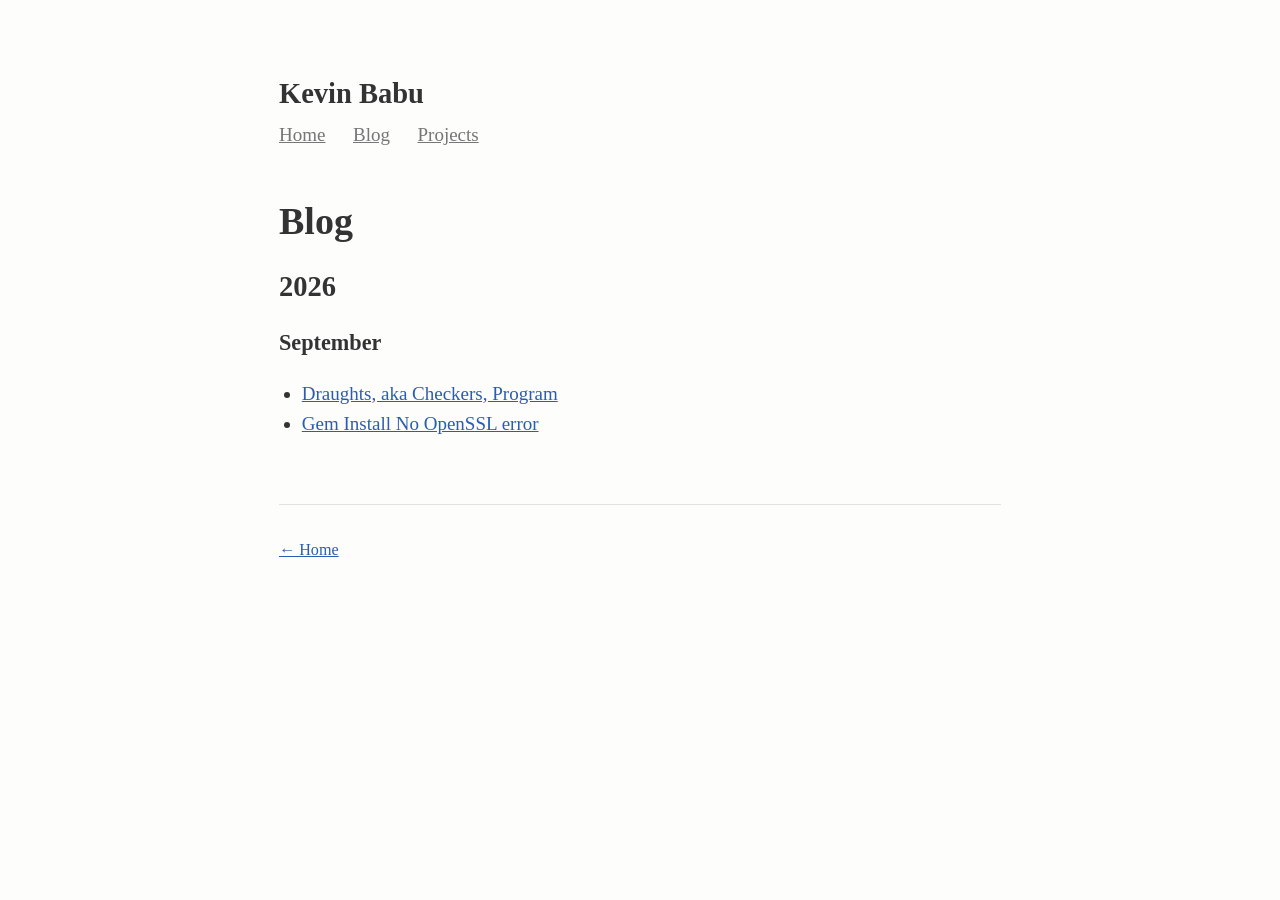
<file: blog/index.html>
<!doctype html>
<html lang="en">
  <head>
    <meta charset="utf-8" />
    <meta name="viewport" content="width=device-width, initial-scale=1" />
    <title>Blog — Kevin Babu</title>
    <link rel="stylesheet" href="../style.css" />
  </head>
  <body>
    <header>
      <h1><a href="../index.html">Kevin Babu</a></h1>
      <nav>
        <a href="../index.html">Home</a>
        <a href="index.html">Blog</a>
        <a href="../projects/index.html">Projects</a>
      </nav>
    </header>

    <main>
      <h1>Blog</h1>

      <!-- Newest year first, newest month first within a year, newest post first within a month. -->

      <h2>2026</h2>

      <h3>September</h3>
      <ul>
        <li><a href="2026/09/draughts.html">Draughts, aka Checkers, Program</a></li>
        <li><a href="2026/09/gem-install-no-openssl.html">Gem Install No OpenSSL error</a></li>
      </ul>
    </main>

    <footer>
      <p><a href="../index.html">&larr; Home</a></p>
    </footer>
  </body>
</html>
</file>
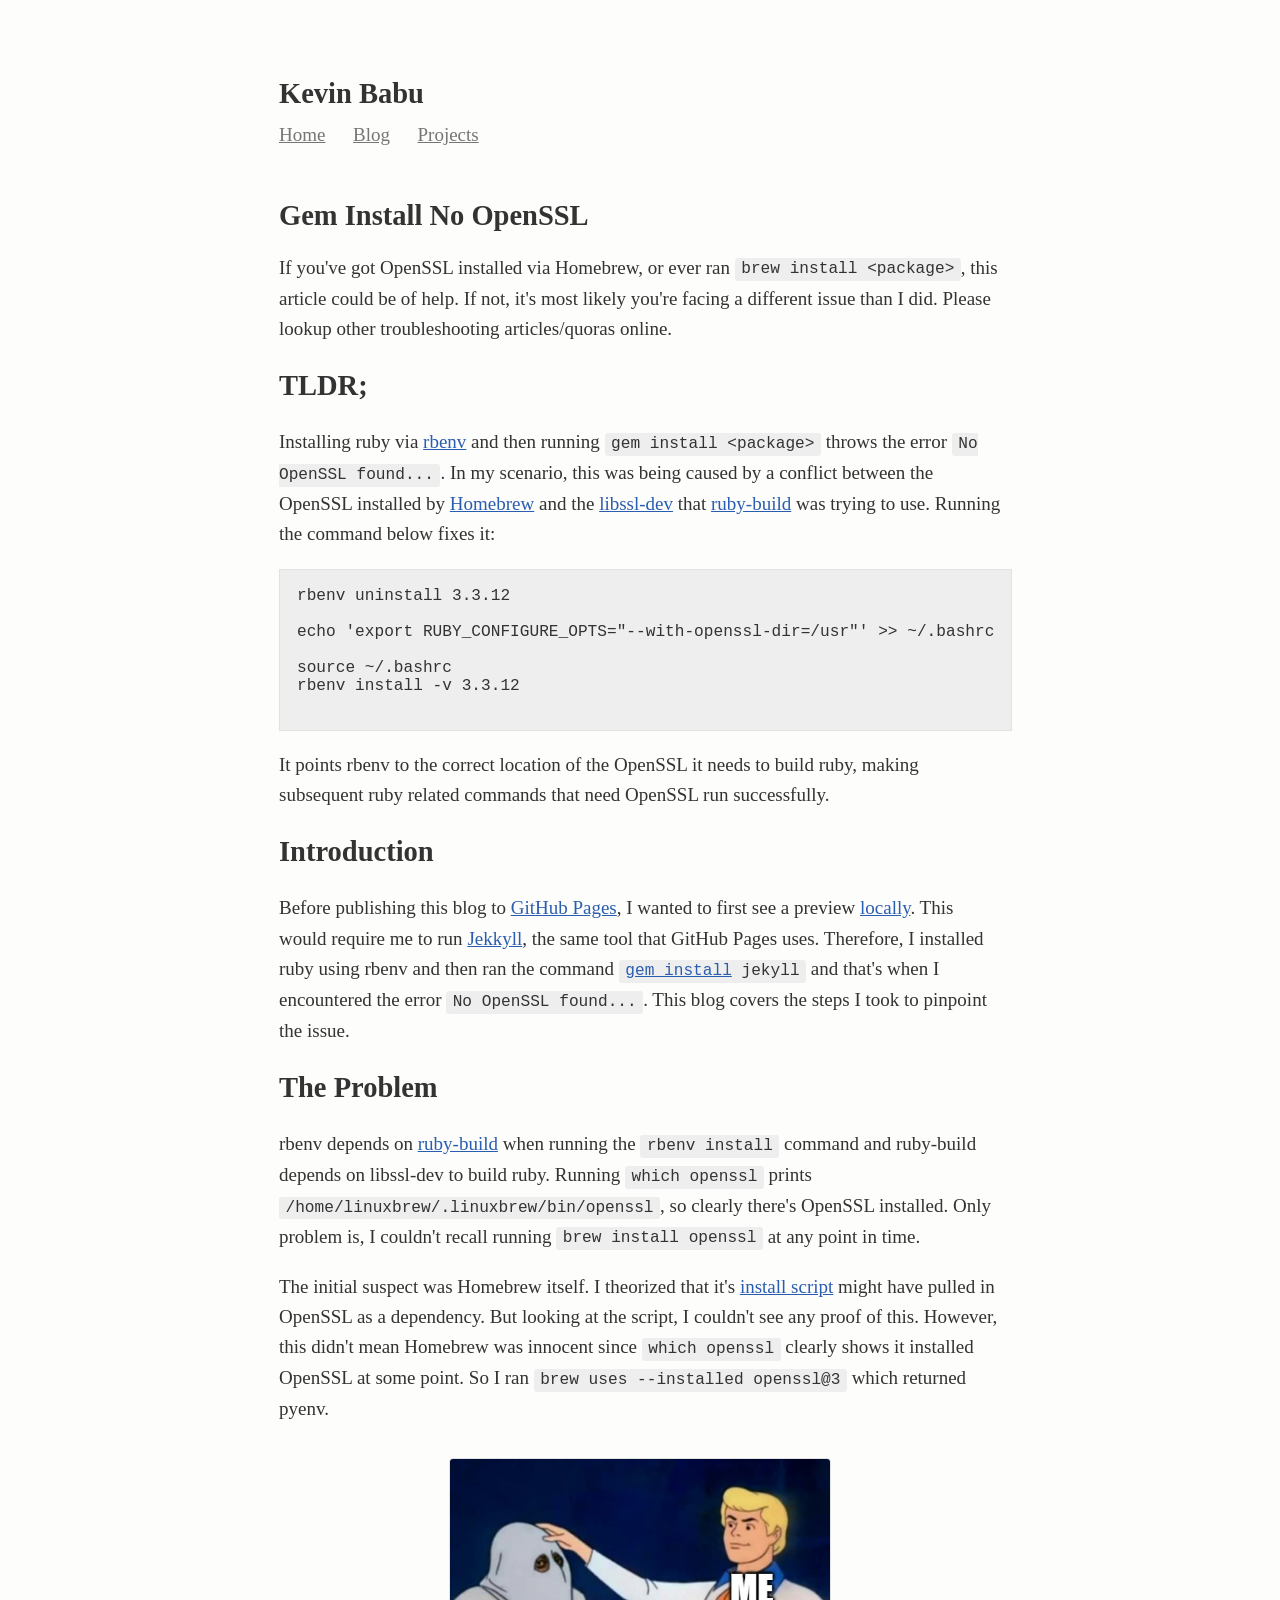
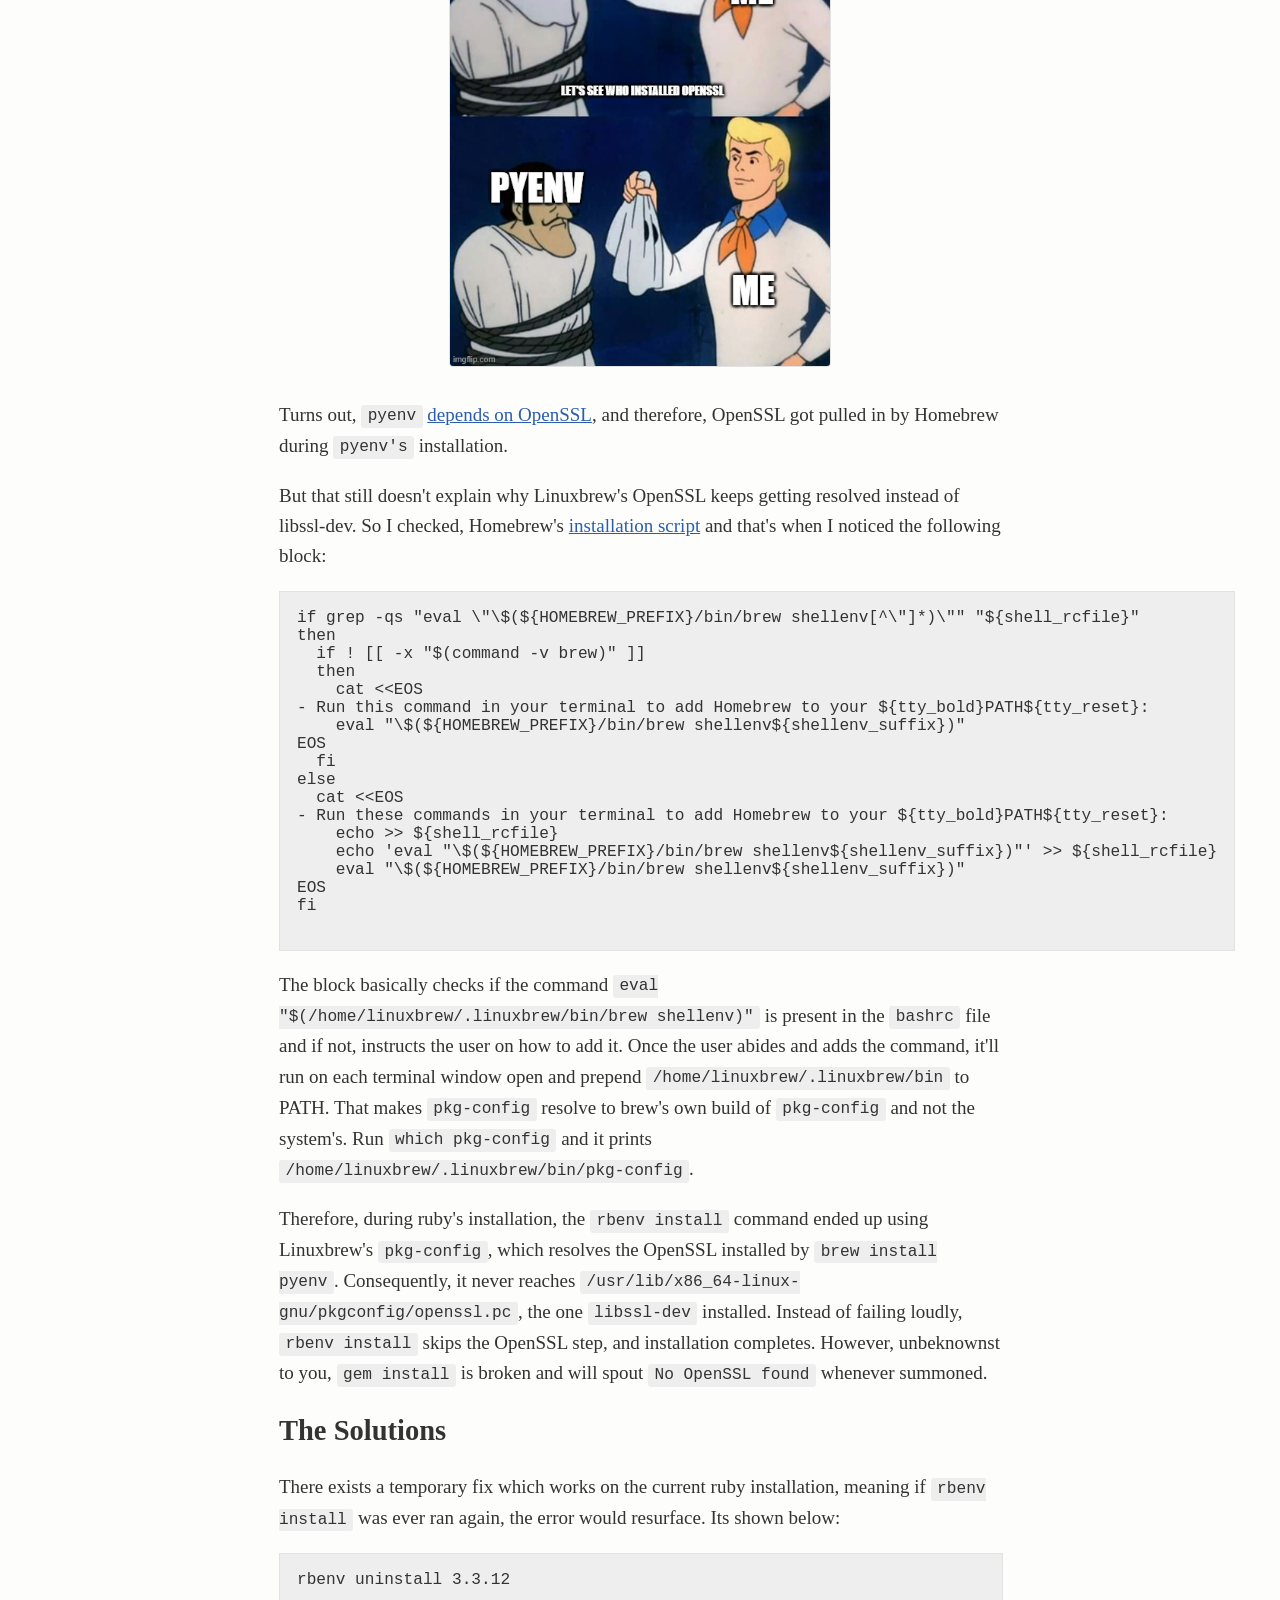
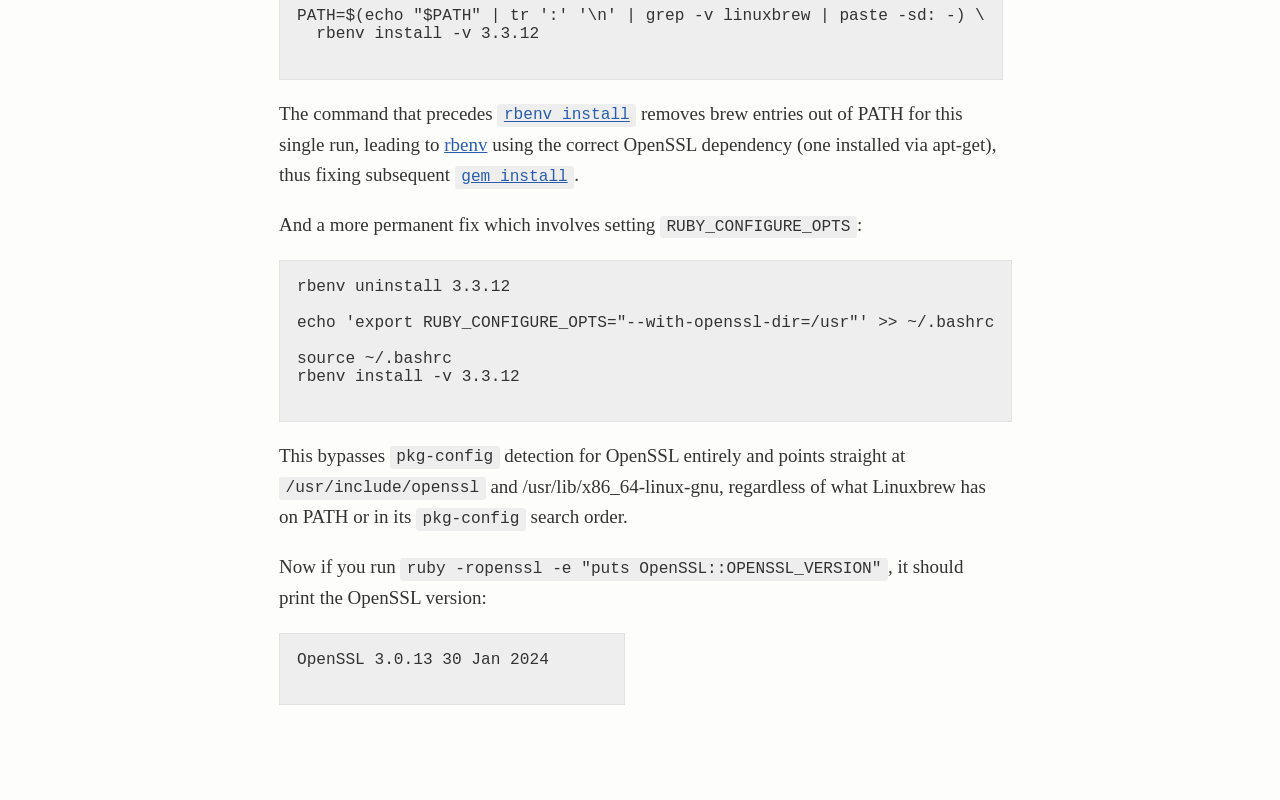
<file: blog/2026/09/gem-install-no-openssl.html>
<!DOCTYPE html>
<html lang="en">

<head>
    <meta charset="UTF-8">
    <meta name="viewport" content="width=device-width, initial-scale=1.0">
    <title>Gem Install No OpenSSL</title>
    <link rel="stylesheet" href="/style.css">
</head>

<body>
    <header>
        <h1><a href="/index.html">Kevin Babu</a></h1>
        <nav>
            <a href="/index.html">Home</a>
            <a href="/blog/index.html">Blog</a>
            <a href="/projects/index.html">Projects</a>
        </nav>
    </header>

    <main>
        <article>
            <h1>Gem Install No OpenSSL</h1>

            <p>If you've got OpenSSL installed via Homebrew, or ever ran <code>brew install &lt;package&gt;</code>, this
                article could be of help. If not, it's most likely you're facing a different issue than I did. Please
                lookup
                other troubleshooting articles/quoras online.</p>
            <div id="tldr">
                <h2>TLDR;</h2>
                <p>
                    Installing ruby via <a href="https://github.com/rbenv/rbenv" target="_blank">rbenv</a> and then
                    running <code>gem install &lt;package&gt;</code> throws the
                    error
                    <code>No OpenSSL found...</code>. In my scenario, this was being caused
                    by a conflict between the OpenSSL installed by <a href="https://brew.sh/"
                        target="_blank">Homebrew</a>
                    and the <a href="https://github.com/rbenv/ruby-build/wiki#ubuntudebianmint">libssl-dev</a> that
                    <a href="https://github.com/rbenv/ruby-build#readme" target="_blank">ruby-build</a> was trying to
                    use. Running the command below fixes it:
                <table class="codebox">
                    <tbody>
                        <tr>
                            <td>
                                <pre>
rbenv uninstall 3.3.12

echo 'export RUBY_CONFIGURE_OPTS="--with-openssl-dir=/usr"' >> ~/.bashrc

source ~/.bashrc
rbenv install -v 3.3.12
                                    </pre>
                            </td>
                        </tr>
                    </tbody>
                </table>
                <p>
                    It points rbenv to the correct location of the OpenSSL it needs to build ruby, making subsequent
                    ruby
                    related commands that need OpenSSL run successfully.
                </p>
            </div>

            <div>
                <h2>Introduction</h2>
                <p>
                    Before publishing this blog to <a href="https://docs.github.com/en/pages" target="_blank">GitHub
                        Pages</a>, I wanted to first see a preview <a
                        href="https://docs.github.com/en/pages/setting-up-a-github-pages-site-with-jekyll/testing-your-github-pages-site-locally-with-jekyll"
                        target="_blank">locally</a>. This would require me to run
                    <a href="https://jekyllrb.com/" target="_blank">Jekkyll</a>, the same tool that GitHub Pages uses.
                    Therefore, I installed ruby using rbenv and then ran the command
                    <code><a href="https://guides.rubygems.org/command-reference/#gem-install" target="_blank">gem install</a> jekyll</code>
                    and that's when I encountered the error
                    <code>No OpenSSL found...</code>.
                    This blog covers the steps I took to pinpoint the issue.
                </p>
            </div>
            <div>
                <h2>The Problem</h2>
                <p>
                    rbenv depends on <a href="https://github.com/rbenv/ruby-build#readme" target="_blank">ruby-build</a>
                    when running the <code>rbenv install</code> command and ruby-build depends on
                    libssl-dev to build ruby. Running <code>which openssl</code> prints
                    <code>/home/linuxbrew/.linuxbrew/bin/openssl</code>, so clearly there's OpenSSL installed. Only
                    problem is, I
                    couldn't recall running <code>brew install openssl</code> at any point in time.
                </p>
                <p>
                    The initial suspect was Homebrew itself. I theorized that it's <a
                        href="https://raw.githubusercontent.com/Homebrew/install/HEAD/install.sh"
                        target="_blank">install script</a> might have pulled in OpenSSL as a dependency.
                    But looking at the script, I couldn't see any proof of this. However, this didn't mean
                    Homebrew was innocent since <code>which openssl</code> clearly shows it installed OpenSSL
                    at some point. So I ran <code>brew uses --installed openssl@3</code> which returned pyenv.
                </p>
                <img src="pyenv_scooby_doo.jpg" alt="reveal culprit as pyenv" class="centered-img" style="width: 20em;">
                <p>
                    Turns out, <code>pyenv</code> <a href="https://formulae.brew.sh/formula/pyenv"
                        target="_blank">depends on
                        OpenSSL</a>, and therefore, OpenSSL got pulled in by Homebrew during <code>pyenv's</code>
                    installation.
                </p>
                <p>But that still doesn't explain why Linuxbrew's OpenSSL keeps getting resolved instead of
                    libssl-dev. So I checked, Homebrew's <a
                        href="https://raw.githubusercontent.com/Homebrew/install/HEAD/install.sh"
                        target="_blank">installation script</a> and that's when I noticed the following block:</p>
                <table class="codebox">
                    <tbody>
                        <tr>
                            <td>
                                <pre>
if grep -qs "eval \"\$(${HOMEBREW_PREFIX}/bin/brew shellenv[^\"]*)\"" "${shell_rcfile}"
then
  if ! [[ -x "$(command -v brew)" ]]
  then
    cat &lt;&lt;EOS
- Run this command in your terminal to add Homebrew to your ${tty_bold}PATH${tty_reset}:
    eval "\$(${HOMEBREW_PREFIX}/bin/brew shellenv${shellenv_suffix})"
EOS
  fi
else
  cat &lt;&lt;EOS
- Run these commands in your terminal to add Homebrew to your ${tty_bold}PATH${tty_reset}:
    echo >> ${shell_rcfile}
    echo 'eval "\$(${HOMEBREW_PREFIX}/bin/brew shellenv${shellenv_suffix})"' >> ${shell_rcfile}
    eval "\$(${HOMEBREW_PREFIX}/bin/brew shellenv${shellenv_suffix})"
EOS
fi
                                </pre>
                            </td>
                        </tr>
                    </tbody>
                </table>
                <p>
                    The block basically checks if the command
                    <code>eval "$(/home/linuxbrew/.linuxbrew/bin/brew shellenv)"</code>
                    is present in the <code>bashrc</code> file and if not, instructs the user on how to add it. Once
                    the user abides and adds the command, it'll run on each terminal window open and prepend
                    <code>/home/linuxbrew/.linuxbrew/bin</code> to PATH. That makes <code>pkg-config</code> resolve to
                    brew's own
                    build of <code>pkg-config</code> and not the system's. Run <code>which pkg-config</code> and it
                    prints
                    <code>/home/linuxbrew/.linuxbrew/bin/pkg-config</code>.
                </p>
                <p>
                    Therefore, during ruby's installation, the <code>rbenv install</code> command ended up using
                    Linuxbrew's
                    <code>pkg-config</code>, which resolves the OpenSSL installed by <code>brew install pyenv</code>.
                    Consequently, it
                    never reaches <code>/usr/lib/x86_64-linux-gnu/pkgconfig/openssl.pc</code>, the one
                    <code>libssl-dev</code>
                    installed. Instead of failing loudly, <code>rbenv install</code> skips the OpenSSL step, and
                    installation completes.
                    However, unbeknownst to you, <code>gem install</code> is broken and will spout
                    <code>No OpenSSL found</code> whenever summoned.
                </p>
            </div>
            <div>
                <h2>The Solutions</h2>
                <p>There exists a temporary fix which works on the current ruby installation, meaning if
                    <code>rbenv install</code> was ever
                    ran
                    again, the error would resurface. Its shown below:
                </p>
                <table class="codebox">
                    <tbody>
                        <tr>
                            <td>
                                <pre class="codebox">
rbenv uninstall 3.3.12

PATH=$(echo "$PATH" | tr ':' '\n' | grep -v linuxbrew | paste -sd: -) \
  rbenv install -v 3.3.12
</pre>
                                </p>
                            </td>
                        </tr>
                    </tbody>
                </table>
                <p>
                    The command that precedes
                    <code><a href="https://github.com/rbenv/rbenv#installing-ruby-versions" target="_blank">rbenv install</a></code>
                    removes brew entries out of PATH for this single run,
                    leading to <a href="https://github.com/rbenv/rbenv">rbenv</a> using the correct OpenSSL
                    dependency (one installed via apt-get), thus fixing subsequent
                    <code><a href="https://guides.rubygems.org/command-reference/#gem-install" target="_blank">gem install</a></code>.
                </p>
                <p>And a more permanent fix which involves setting <code>RUBY_CONFIGURE_OPTS</code>:
                </p>
                <table class="codebox">
                    <tbody>
                        <tr>
                            <td>
                                <pre>
rbenv uninstall 3.3.12

echo 'export RUBY_CONFIGURE_OPTS="--with-openssl-dir=/usr"' >> ~/.bashrc

source ~/.bashrc
rbenv install -v 3.3.12
                                </pre>
                            </td>
                        </tr>
                    </tbody>
                </table>
                <p>
                    This bypasses <code>pkg-config</code> detection for OpenSSL entirely and points straight at
                    <code>/usr/include/openssl</code>
                    and /usr/lib/x86_64-linux-gnu, regardless of what Linuxbrew has on PATH or in its
                    <code>pkg-config</code> search
                    order.
                </p>
                <p>
                    Now if you run <code>ruby -ropenssl -e "puts OpenSSL::OPENSSL_VERSION"</code>, it should print the
                    OpenSSL version:
                </p>
                <table class="codebox">
                    <tbody>
                        <tr>
                            <td>
                                <pre>
OpenSSL 3.0.13 30 Jan 2024
                                </pre>
                            </td>
                        </tr>
                    </tbody>
                </table>
            </div>
        </article>
    </main>
</body>

</html>
</file>
<file: style.css>
:root {
  --bg: #fdfdfb;
  --fg: #333;
  --muted: #767676;
  --link: #2a5db0;
  --border: #e2e2e2;
  --codebox-bg: #eeeeee;
}

@media (prefers-color-scheme: dark) {
  :root {
    --bg: #1b1b1b;
    --fg: #dcdcdc;
    --muted: #999;
    --link: #7aa7e8;
    --border: #3a3a3a;
    --codebox-bg: #2a2a2a;
  }
}

html {
  color-scheme: light dark;
}

body {
  background: var(--bg);
  color: var(--fg);
  margin: 0 auto;
  max-width: 38em;
  padding: 3em 1.2em 5em;
  font-family: Georgia, 'Times New Roman', serif;
  font-size: 19px;
  line-height: 1.6;
}

h1, h2, h3 {
  line-height: 1.25;
}

h1 {
  margin-bottom: 0.3em;
}

header h1 {
  font-size: 1.5em;
}

header h1 a {
  color: inherit;
  text-decoration: none;
}

nav {
  margin-bottom: 2.5em;
}

nav a {
  margin-right: 1.2em;
  color: var(--muted);
}

a {
  color: var(--link);
}

ul {
  padding-left: 1.2em;
}

img {
  max-width: 100%;
  height: auto;
}

.meta {
  color: var(--muted);
  font-size: 0.85em;
}

article h1 {
  margin-bottom: 0.1em;
}

article .meta {
  margin-top: 0;
  margin-bottom: 2em;
}

.footnotes {
  margin-top: 3em;
  padding-top: 1em;
  border-top: 1px solid var(--border);
  color: var(--muted);
  font-size: 0.85em;
}

.footnotes p {
  margin: 0;
}

footer {
  margin-top: 4em;
  padding-top: 1em;
  border-top: 1px solid var(--border);
  color: var(--muted);
  font-size: 0.85em;
}

code {
  font-family: "SFMono-Regular", Consolas, "Liberation Mono", Menlo, monospace;
  font-size: 0.85em;
  background: var(--codebox-bg);
  padding: 0.15em 0.4em;
  border-radius: 3px;
}

table.codebox {
  border-collapse: collapse;
  background: var(--codebox-bg);
  border: 1px solid var(--border);
  overflow: hidden;
}

table.codebox pre {
  font-family: "SFMono-Regular", Consolas, "Liberation Mono", Menlo, monospace;
  font-size: 0.85em;
  line-height: normal;
  margin: 0;
  padding: 1rem;
}

.d-block {
  display: block;
}

.text-center {
  text-align: center;
}

.d-inline {
  display: inline;
}

.centered-img {
  display: block;
  margin: 1.75em auto;
  border: 1px solid var(--border);
  border-radius: 4px;
}
</file>
